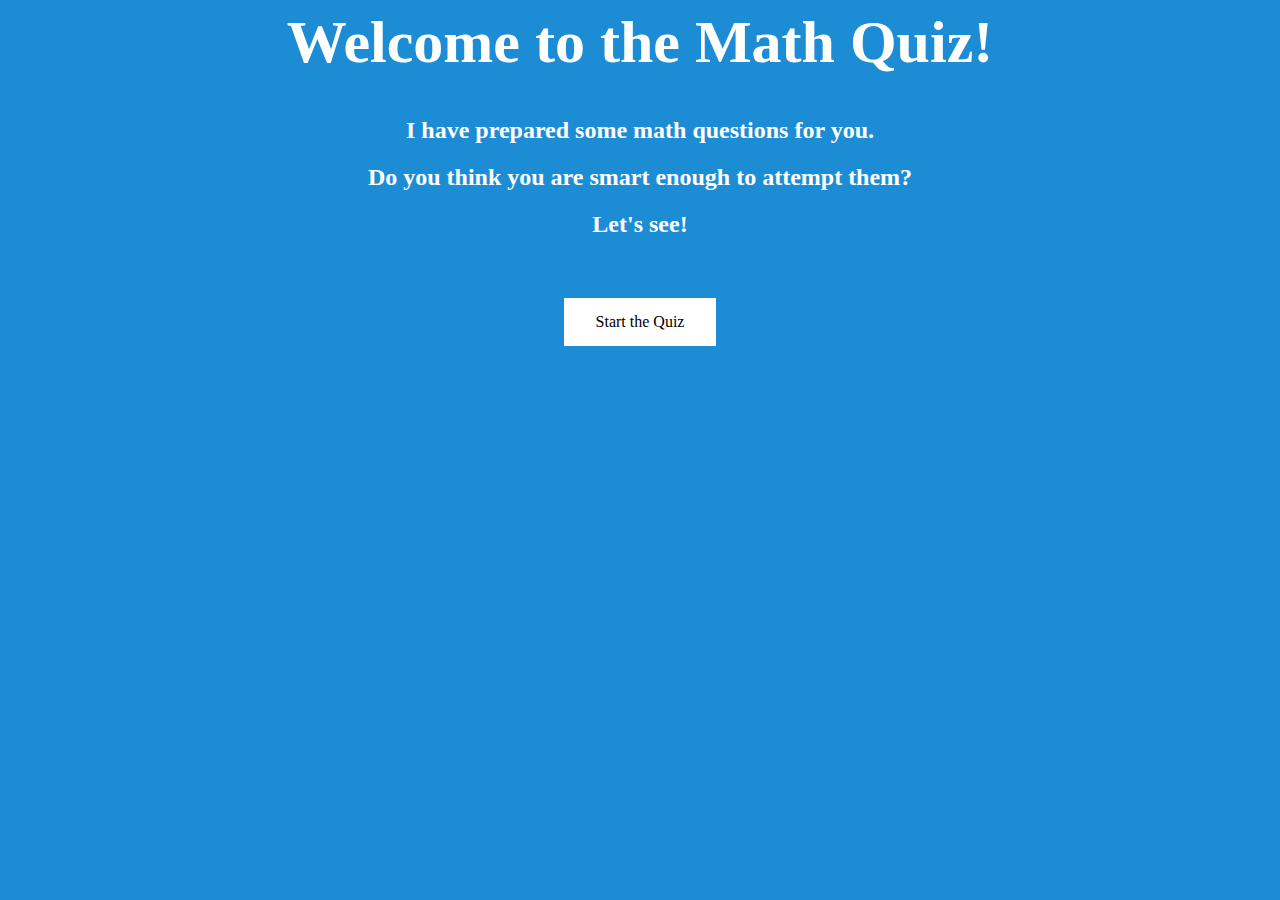
<file: Quiz/index.html>
<DOCTYPE>
<html>

<head>

<title>Maths Quiz</title>
<link rel="stylesheet" type="text/css" href="CSS\style.css">

</head>

<body onload="window.alert('Welcome to the Quiz, Good Luck!');">
<center>

<h1>Welcome to the Math Quiz!</h1>
<h2>I have prepared some math questions for you.</h2>
<h2>Do you think you are smart enough to attempt them?</h2>
<h2>Let's see!</h2>
<br></br>
<a href="quiz.html" class="button">Start the Quiz</a>

</center>
</body>



</html>
</file>
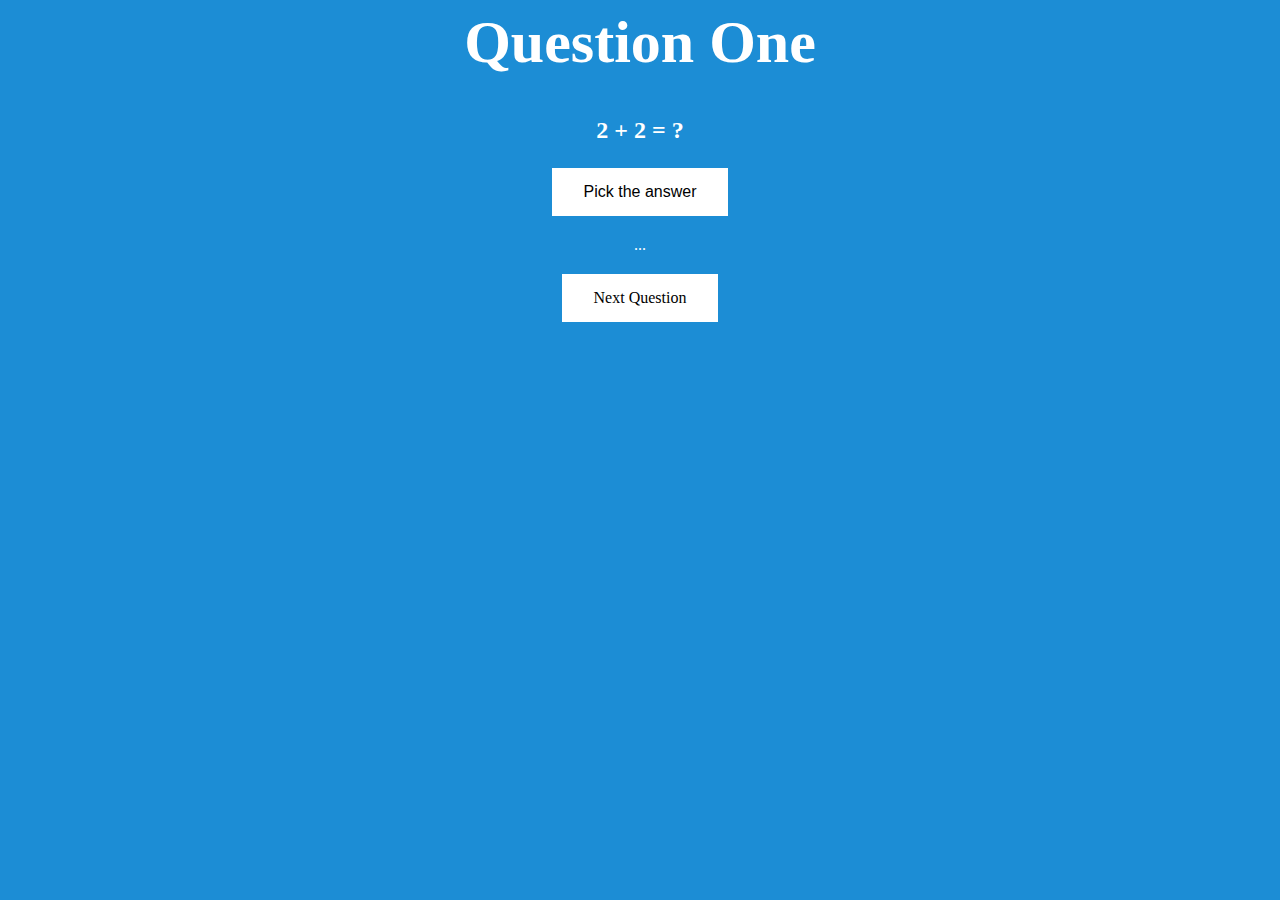
<file: Quiz/quiz.html>
<DOCTYPE>
<html>
<head>
  <title>Quiz</title>
  <link rel="stylesheet" type="text/css" href="CSS\style.css">
</head>

<body>
  <center>
  <h1>Question One</h1>
<h2>2 + 2 = ?</h2>


<button type = "button" onclick ="maths () "> Pick the answer</button>
<br>
<p id = "maths"> ...</p>

<a class="active" href="quiz.html"> Next Question </a>

<script>

function maths()
{
  operator = prompt ("Pick your answer: 2, 4, 6, 8", "")

  if (operator == "2") {
      op1 = "The correct answer is: 4"
      document.getElementById("maths").innerHTML = op1
  }

else
if (operator == "4") {
    op2 = "You are correct "
    document.getElementById("maths").innerHTML = op2
}
else
if (operator == "6") {
    op3 = "The correct answer is: 4 "
    document.getElementById("maths").innerHTML = op3
}
else
if (operator == "8") {
    op3 = "The correct answer is: 4 "
    document.getElementById("maths").innerHTML = op3
}
else
if (operator == "") {
    op4 = "You have selected nothing, try again "
    document.getElementById("maths").innerHTML = op4
}

}
</script>

</center>
</body>
</file>
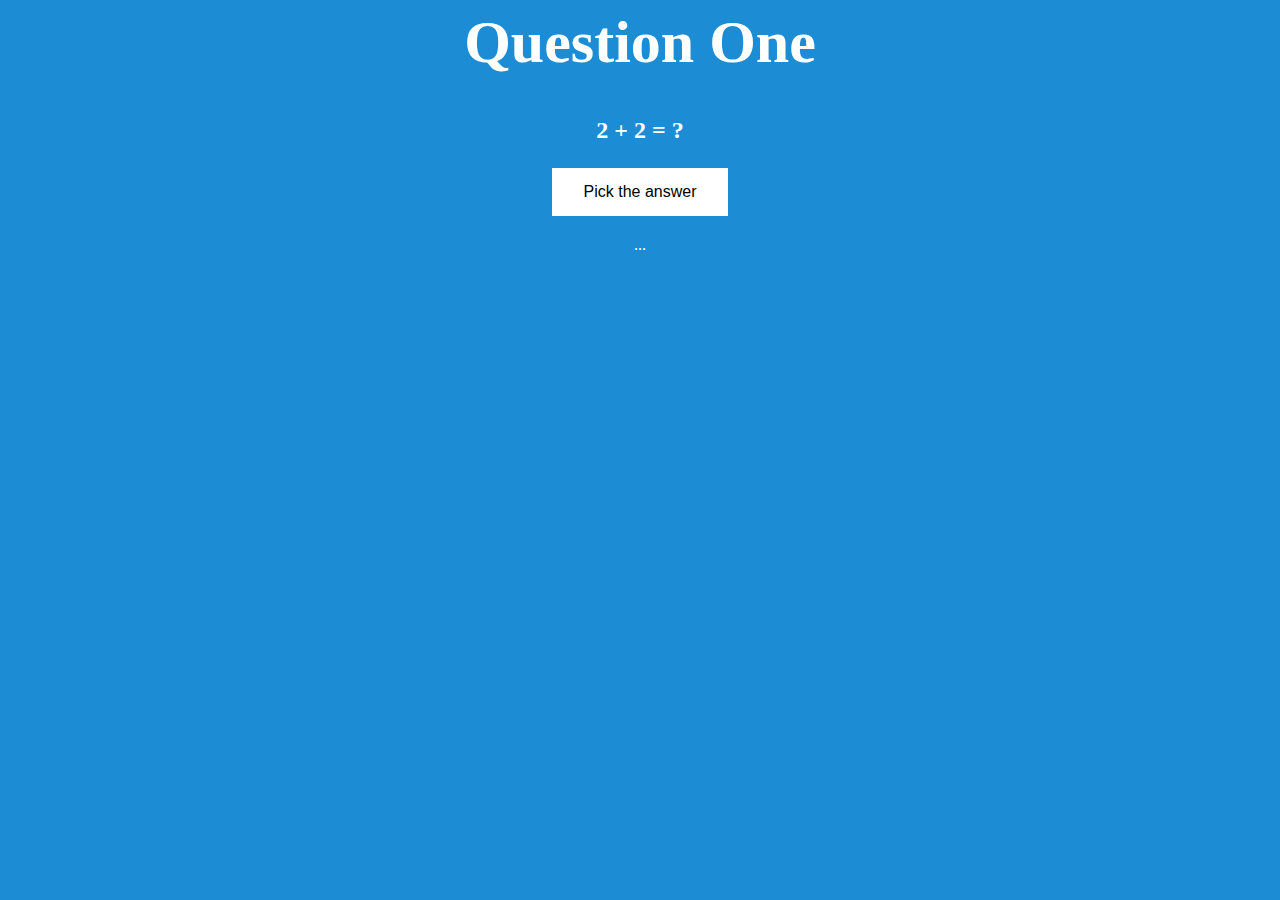
<file: Quiz/quiz2.html>
<DOCTYPE>
<html>
<head>
  <title>Quiz</title>
  <link rel="stylesheet" type="text/css" href="CSS\style.css">
</head>

<body>
  <center>
  <h1>Question One</h1>
<h2>2 + 2 = ?</h2>


<button type = "button" onclick ="maths () "> Pick the answer</button>
<br>
<p id = "maths"> ...</p>

<script>

function maths()
{
  operator = prompt ("Pick your answer: 2, 4, 6, 8", "")

  if (operator == "2") {
      op1 = "The correct answer is: 4"
      document.getElementById("maths").innerHTML = op1
  }

else
if (operator == "4") {
    op2 = "You are correct "
    document.getElementById("maths").innerHTML = op2
}
else
if (operator == "6") {
    op3 = "The correct answer is: 4 "
    document.getElementById("maths").innerHTML = op3
}
else
if (operator == "8") {
    op3 = "The correct answer is: 4 "
    document.getElementById("maths").innerHTML = op3
}
else
if (operator == "") {
    op4 = "You have selected nothing, try again "
    document.getElementById("maths").innerHTML = op4
}

}
</script>

</center>
</body>
</file>
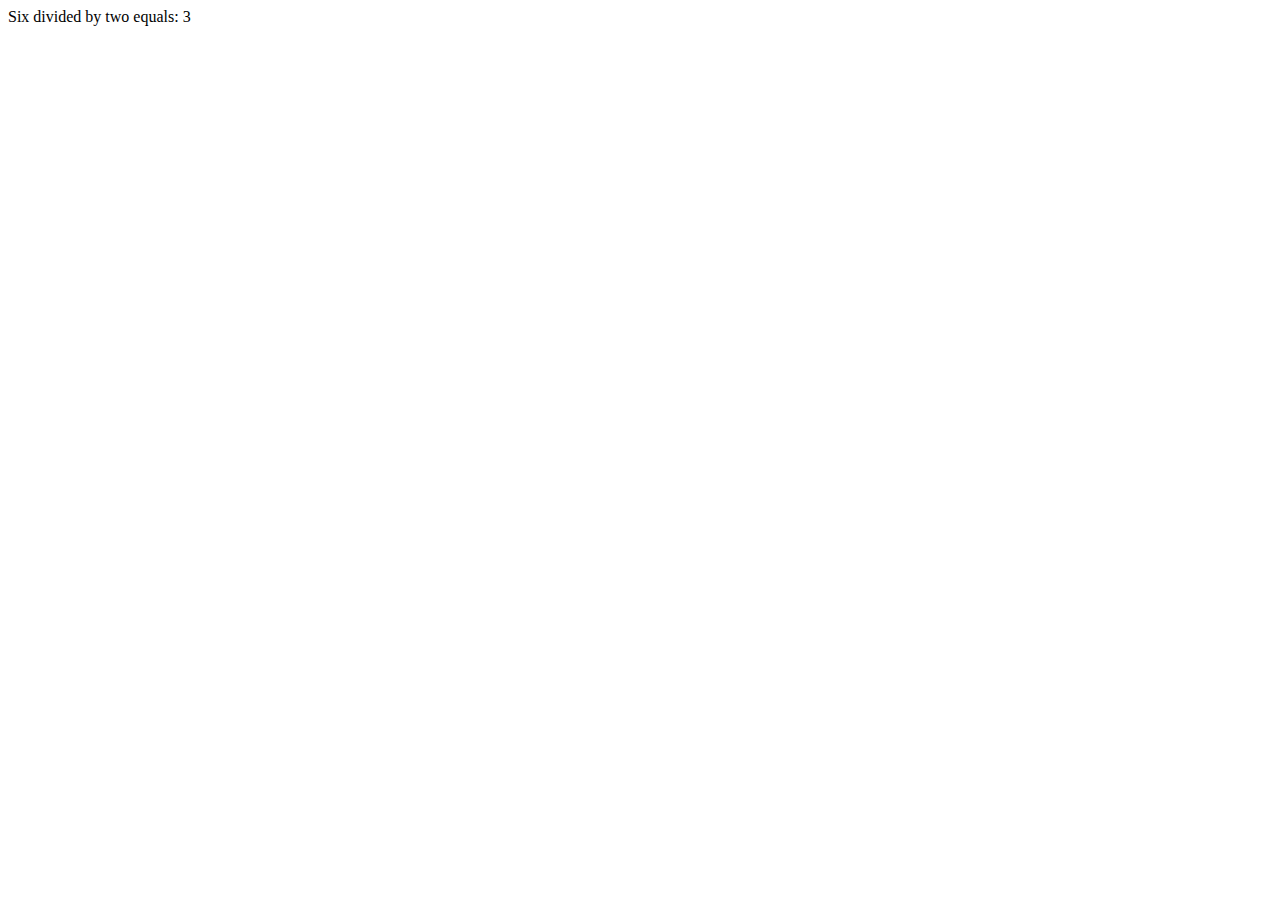
<file: SessionTwo JS/JavaScript_TaskThree.html>
<!DOCTYPE html>
<html>

<head>
  <title>Java Script | Task Three</title>
</head>

<body>

  <script>
      document.write("Six divided by two equals: ");
      document.write(6 / 2);
  </script>

</body>

</html>
</file>
